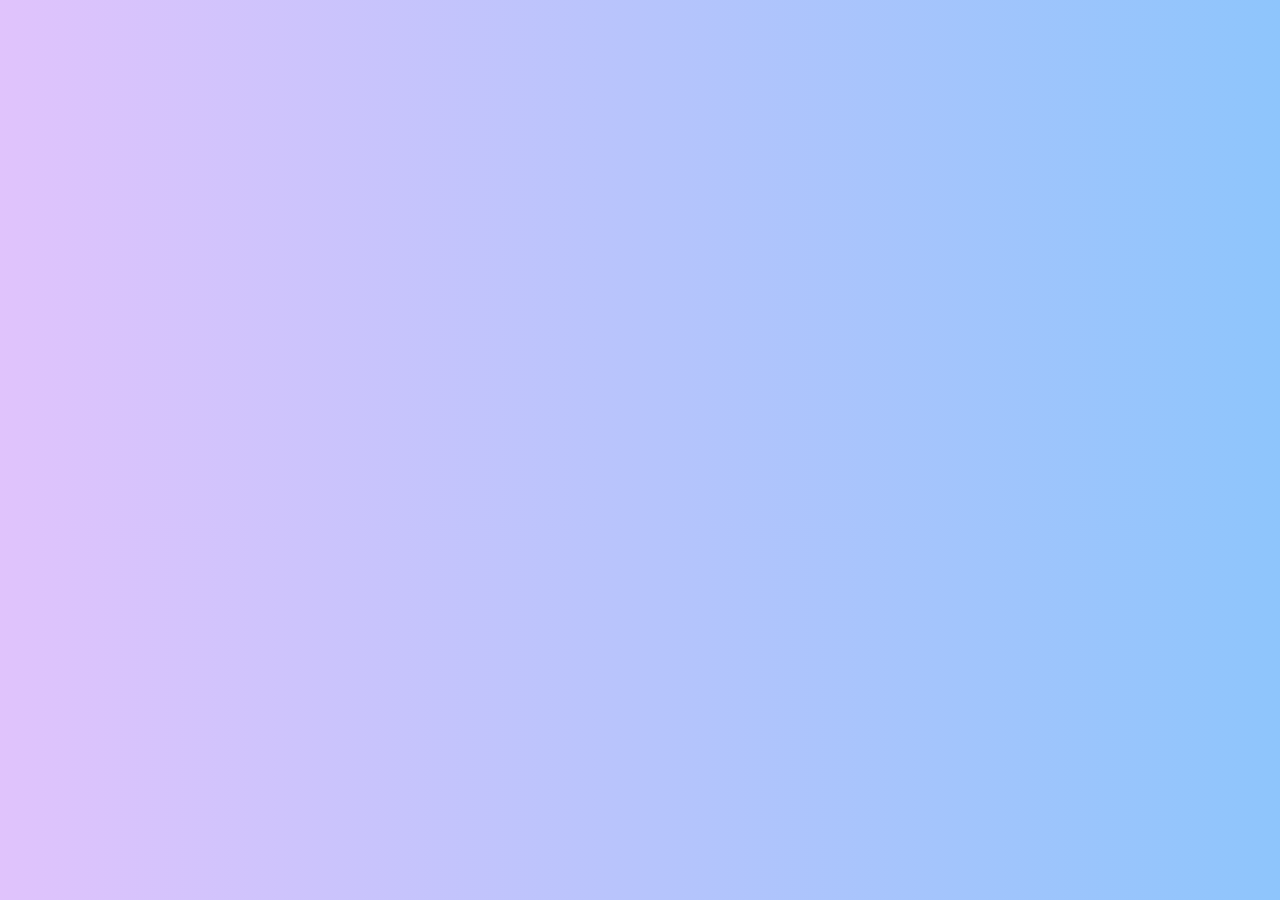
<file: index.html>
<!DOCTYPE html>
<html lang="pt-BR">
<head>
    <meta charset="UTF-8">
    <meta name="viewport" content="width=device-width, initial-scale=1.0">
    <title>Cadastro de Alunos - Universidade</title>
    <link rel="stylesheet" href="css/styles.css">
</head>
<body>
    <div class="container">
        <h1>Cadastro de Alunos</h1>
        <form id="alunoForm">
            <input type="text" id="nome" placeholder="Nome" required>
            <input type="number" id="idade" placeholder="Idade" min="18" required>
            <input type="text" id="curso" placeholder="Curso Desejado" required>
            <input type="text" id="emails" placeholder="Emails (separados por vírgula)" required>
            <button type="submit">Cadastrar Aluno</button>
        </form>
        <div id="alunosList"></div>
    </div>
    <script src="/js/script.js"></script>
</body>
</html>
</file>
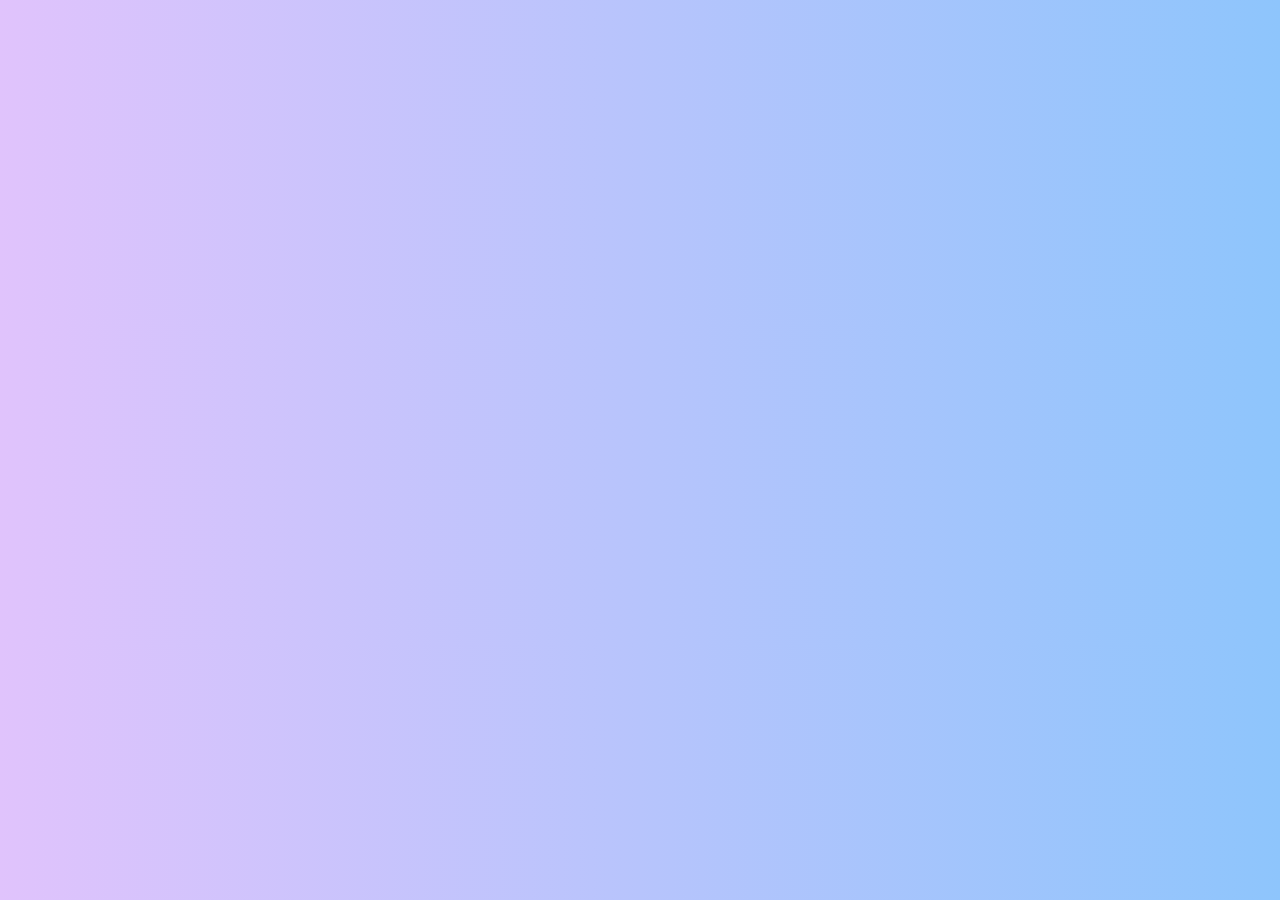
<file: lista_alunos.html>
<!DOCTYPE html>
<html lang="pt-BR">
<head>
    <meta charset="UTF-8">
    <meta name="viewport" content="width=device-width, initial-scale=1.0">
    <title>Lista de Alunos - Universidade</title>
    <link rel="stylesheet" href="css/styles.css">
</head>
<body>
    <div class="container">
        <h1>Lista de Alunos Cadastrados</h1>
        <button id="printButton">Imprimir Lista de Alunos</button>
        <table id="alunosTable">
            <thead>
                <tr>
                    <th>Nome</th>
                    <th>Idade</th>
                    <th>Curso</th>
                    <th>Emails</th>
                </tr>
            </thead>
            <tbody>
                <!-- As informações dos alunos serão inseridas aqui -->
            </tbody>
        </table>
        <a href="index.html">Voltar para o cadastro</a>
    </div>
    <script src="js/lista.js"></script>
</body>
</html>
</file>
<file: css/styles.css>
* {
    box-sizing: border-box;
    margin: 0;
    padding: 0;
}

body {
    font-family: 'Arial', sans-serif;
    background: linear-gradient(to right, #e0c3fc, #8ec5fc);
    padding: 20px;
    color: #333;
}

.container {
    max-width: 600px;
    margin: 0 auto;
    background: white;
    border-radius: 12px;
    box-shadow: 0 4px 30px rgba(0, 0, 0, 0.1);
    padding: 40px;
    opacity: 0;
    transform: translateY(-20px);
    animation: fadeIn 0.6s forwards;
}

h1 {
    text-align: center;
    margin-bottom: 20px;
    color: #5b2e91;
    font-size: 2em;
}

form {
    display: flex;
    flex-direction: column;
}

input {
    margin: 10px 0;
    padding: 15px;
    border: 1px solid #ddd;
    border-radius: 5px;
    font-size: 16px;
    transition: border-color 0.3s, box-shadow 0.3s;
}

input:focus {
    border-color: #5b2e91;
    box-shadow: 0 0 5px rgba(91, 46, 145, 0.5);
    outline: none;
}

button {
    padding: 15px;
    background-color: #5b2e91;
    color: white;
    border: none;
    border-radius: 5px;
    cursor: pointer;
    font-size: 16px;
    transition: background-color 0.3s, transform 0.2s;
}

button:hover {
    background-color: #4a2371;
    transform: translateY(-2px);
}

#alunosList {
    margin-top: 20px;
}

table {
    width: 100%;
    border-collapse: collapse;
    margin-top: 20px;
}

th, td {
    padding: 10px;
    text-align: left;
    border: 1px solid #ddd;
    transition: background-color 0.3s;
}

th {
    background-color: #5b2e91;
    color: white;
}

td:hover {
    background-color: rgba(91, 46, 145, 0.1);
}

a {
    display: block;
    text-align: center;
    margin-top: 20px;
    color: #5b2e91;
    text-decoration: none;
    transition: color 0.3s;
}

a:hover {
    color: #4a2371;
}

@keyframes fadeIn {
    to {
        opacity: 1;
        transform: translateY(0);
    }
}
</file>
